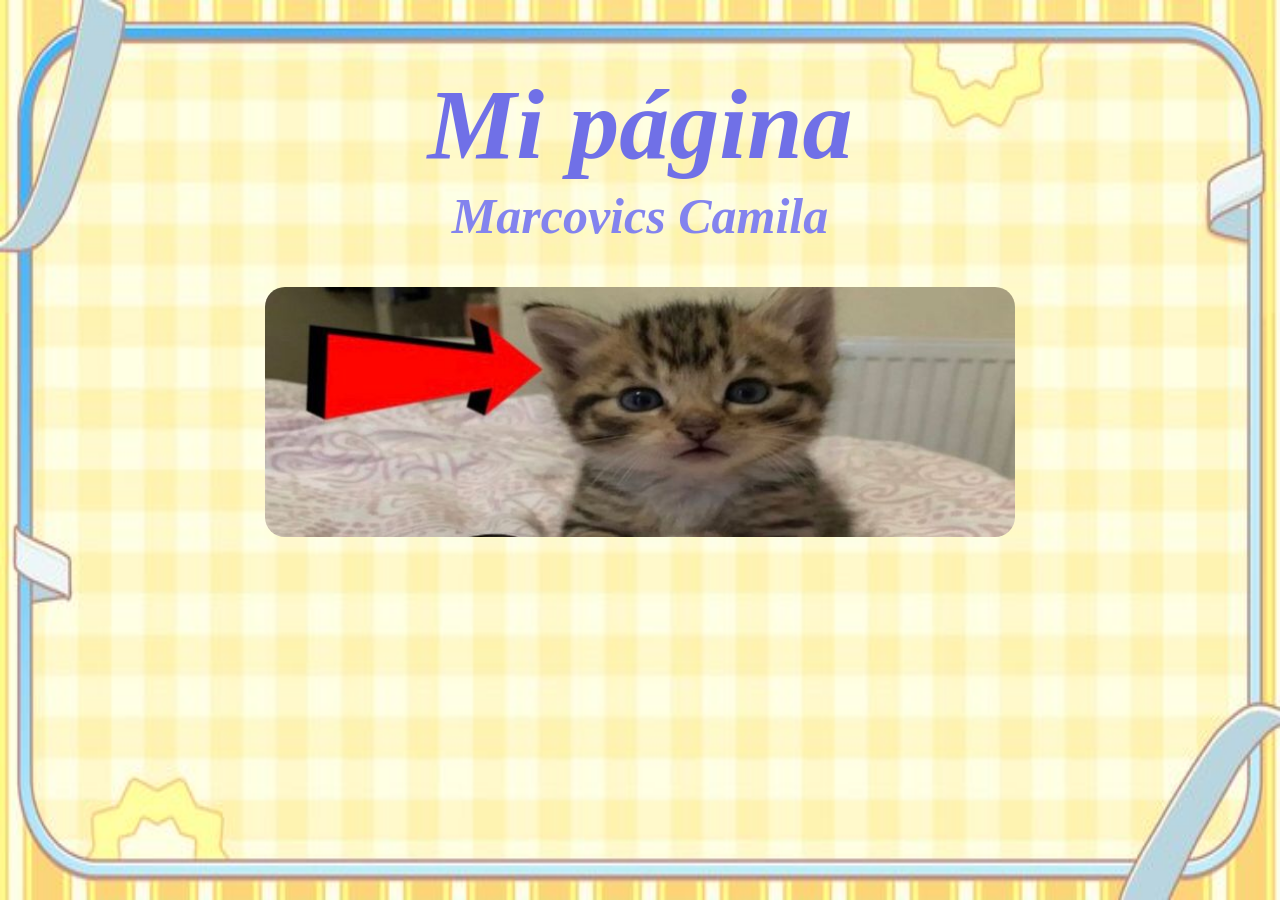
<file: pagina.feltancamila/index.html>
<!DOCTYPE html>
<html lang="en">
<head>
    <meta charset="UTF-8">
    <meta name="viewport" content="width=device-width, initial-scale=1.0">
<link rel="icon" href="img/icon.jpg">
    <link rel="stylesheet" href="css/estl.css">
    <title>YOYO</title>
</head>
<body>
    <h1 style="text-align: center; font-size: 100px; font-style: italic; color: rgb(112, 112, 231); margin-bottom: 0px;"  >Mi página</h1>
    <h2 style="text-align: center;font-size: 50px;font-style: italic; color: rgb(131, 131, 238); margin-top: 5px;">Marcovics Camila</h2>
    <a href="pag2.html">
        <img src="img/yoyo.jpg" alt="boton1" class="botones">
    </a>
</body>
</html>
</file>
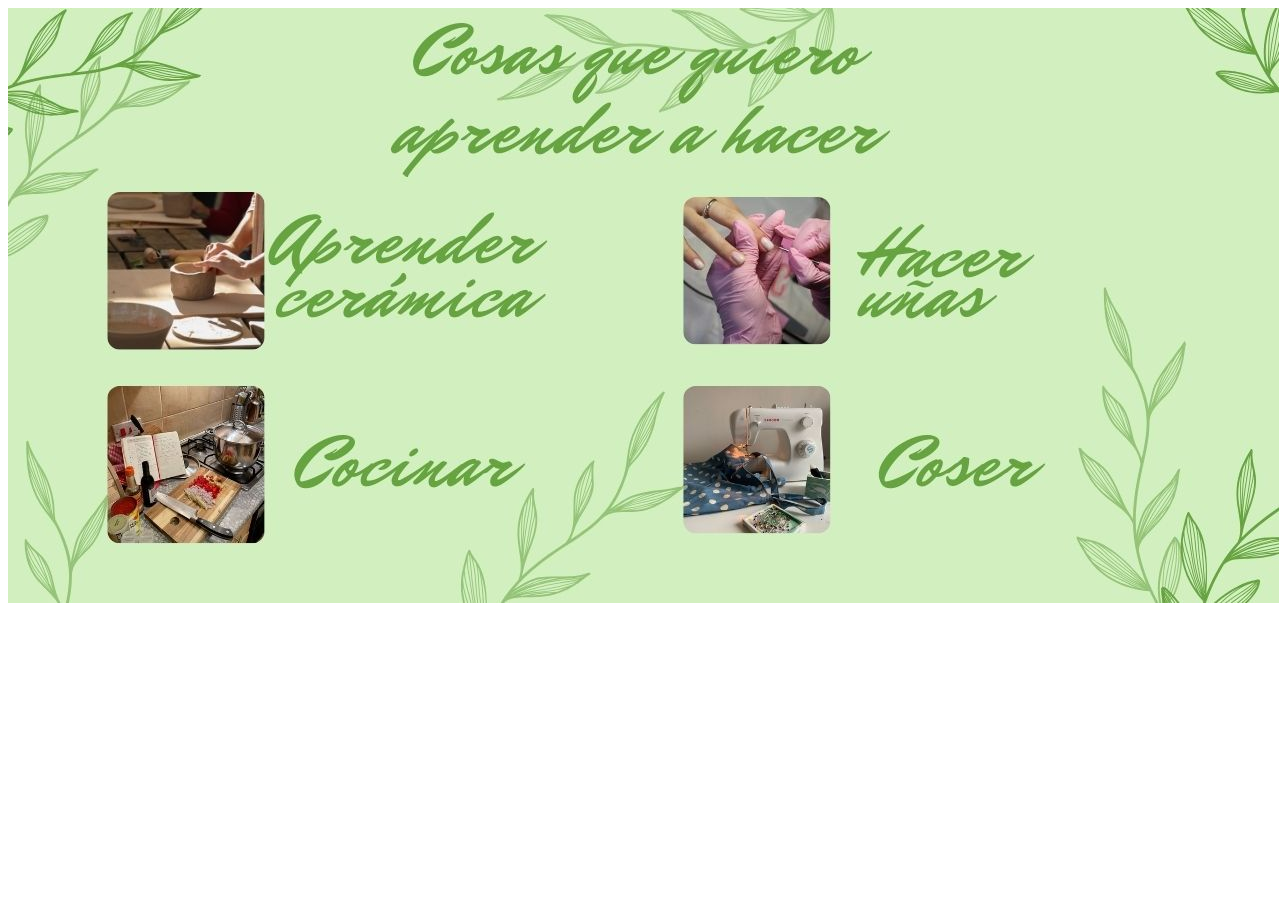
<file: pagina.feltancamila/aprender.html>
<!DOCTYPE html>
<html lang="en">
<head>
    <meta charset="UTF-8">
    <meta name="viewport" content="width=device-width, initial-scale=1.0">
    <title>Cosas que quiero aprender</title>
<link rel="icon" href="img/icon.jpg">
</head>
<body>
<img src="img/aprender.jpg" alt="Cosasquequieroaprender">
</body>
</html>
</file>
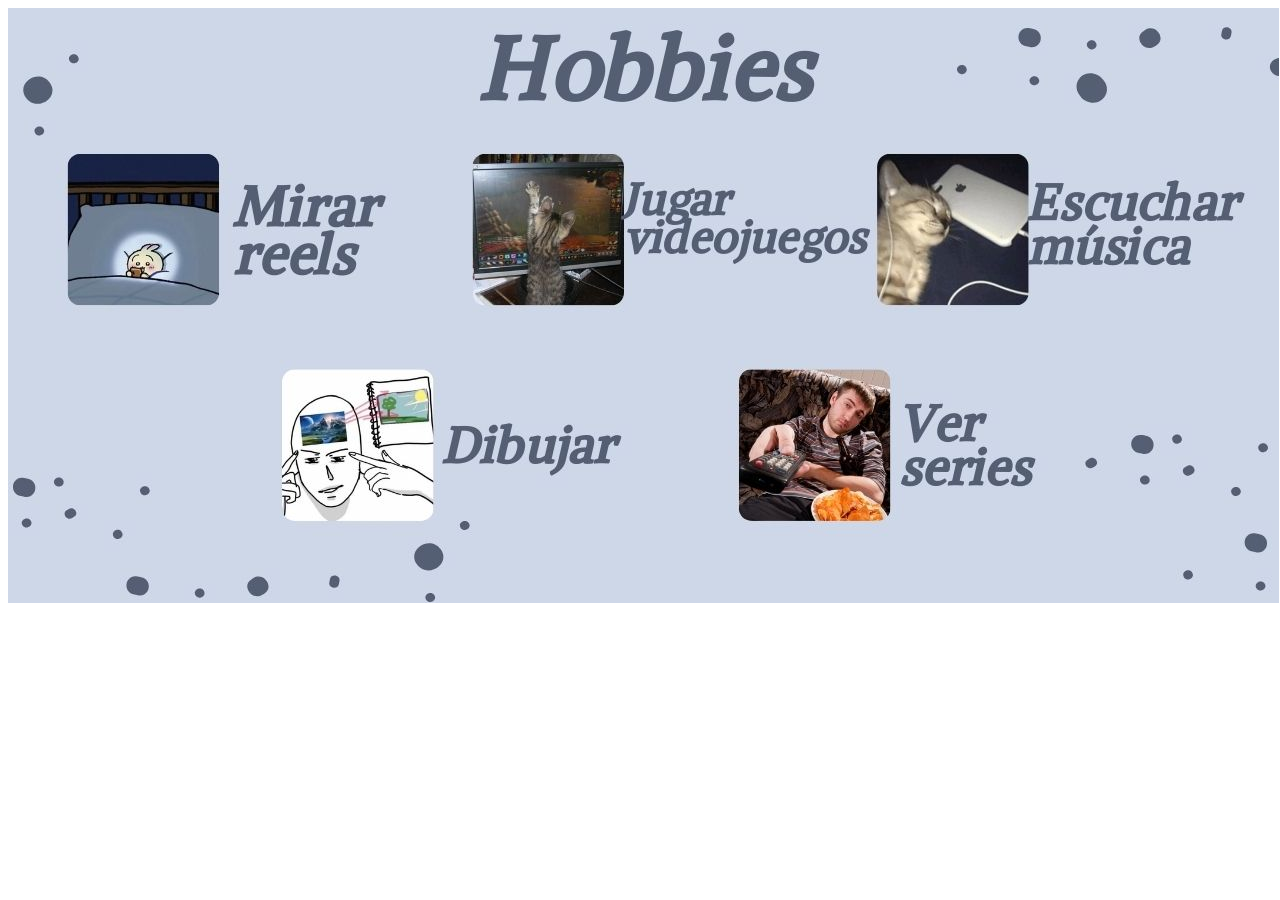
<file: pagina.feltancamila/hobbie.html>
<!DOCTYPE html>
<html lang="en">
<head>
    <meta charset="UTF-8">
    <meta name="viewport" content="width=device-width, initial-scale=1.0">
    <title>Hobbies</title>
<link rel="icon" href="img/icon.jpg">
</head>
<body>
<img src="img/hobbies (1).jpg" alt="Hobbies">
</body>
</html>
</file>
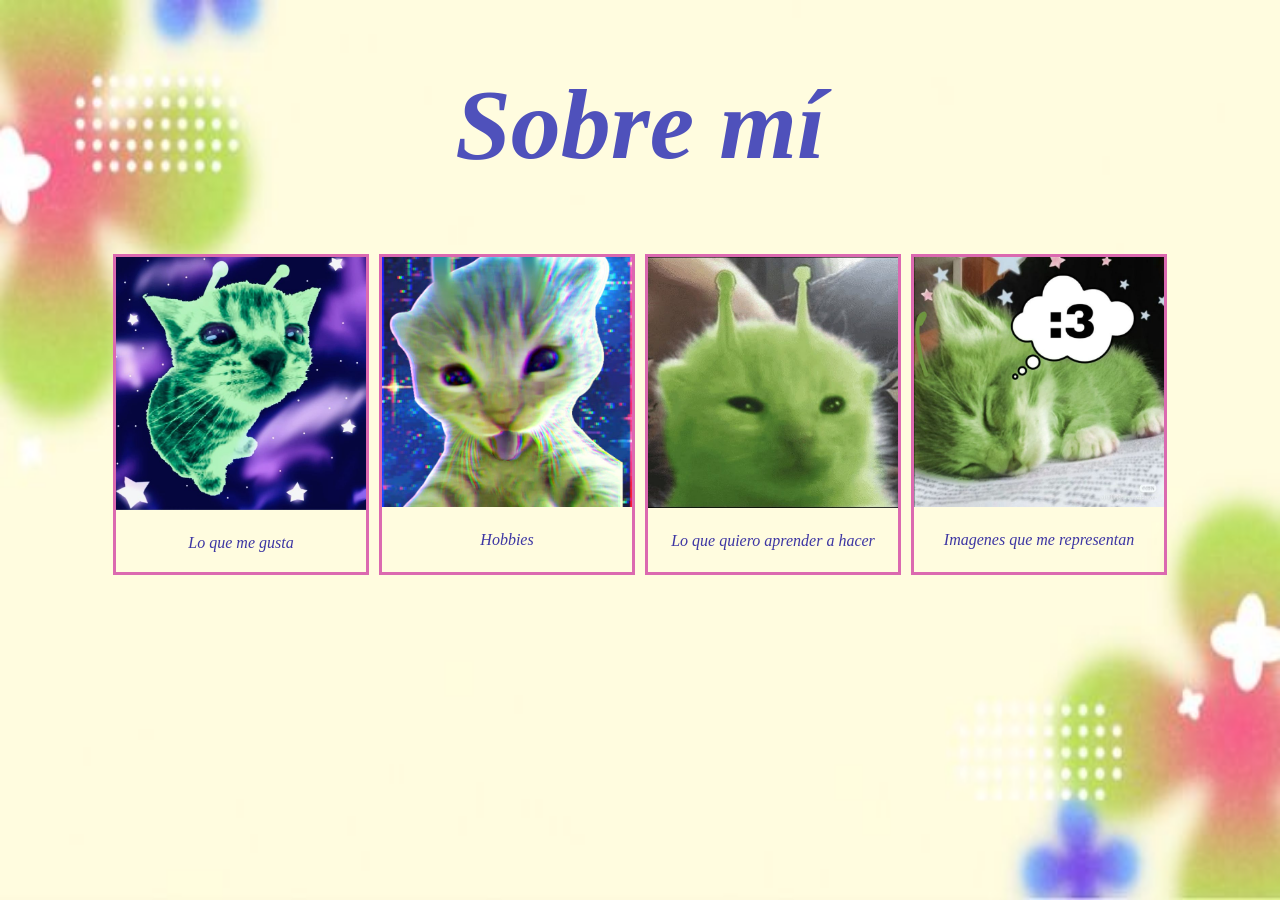
<file: pagina.feltancamila/pag2.html>
<!DOCTYPE html>
<html lang="en">
<head>
    <meta charset="UTF-8">
    <meta name="viewport" content="width=device-width, initial-scale=1.0">
    <title>Sobre mí</title>
    <link rel="stylesheet" href="css/estl2.css">
<link rel="icon" href="img/icon.jpg">
</head>
<body>
    <h1 style="text-align: center; font-size: 100px; font-style: italic; color: rgb(79, 81, 187);">Sobre mí</h1>
    <div class="cuadro">
    <div class="cuadro-item">
        <a href="quemegusta.html">
            <img src="img/b1.jpg" alt="Lo que me gusta">    
        </a>
        <div class="text">Lo que me gusta</div>
    </div>
    <div class="cuadro-item">
        <a href="hobbie.html">
            <img src="img/b2.jpg" alt="Hobbies">    
        </a>
        <div class="text">Hobbies</div>
    </div>
    <div class="cuadro-item">
        <a href="aprender.html">
            <img src="img/b3.jpg" alt="Lo que quiero aprender a hacer">    
        </a>
        <div class="text">Lo que quiero aprender a hacer</div>
    </div>
    <div class="cuadro-item">
        <a href="repre.html">
            <img src="img/b4.jpg" alt="imagenes que me representan">    
        </a>
        <div class="text">Imagenes que me representan</div>
    </div>
    </div>
</body>
</html>
</file>
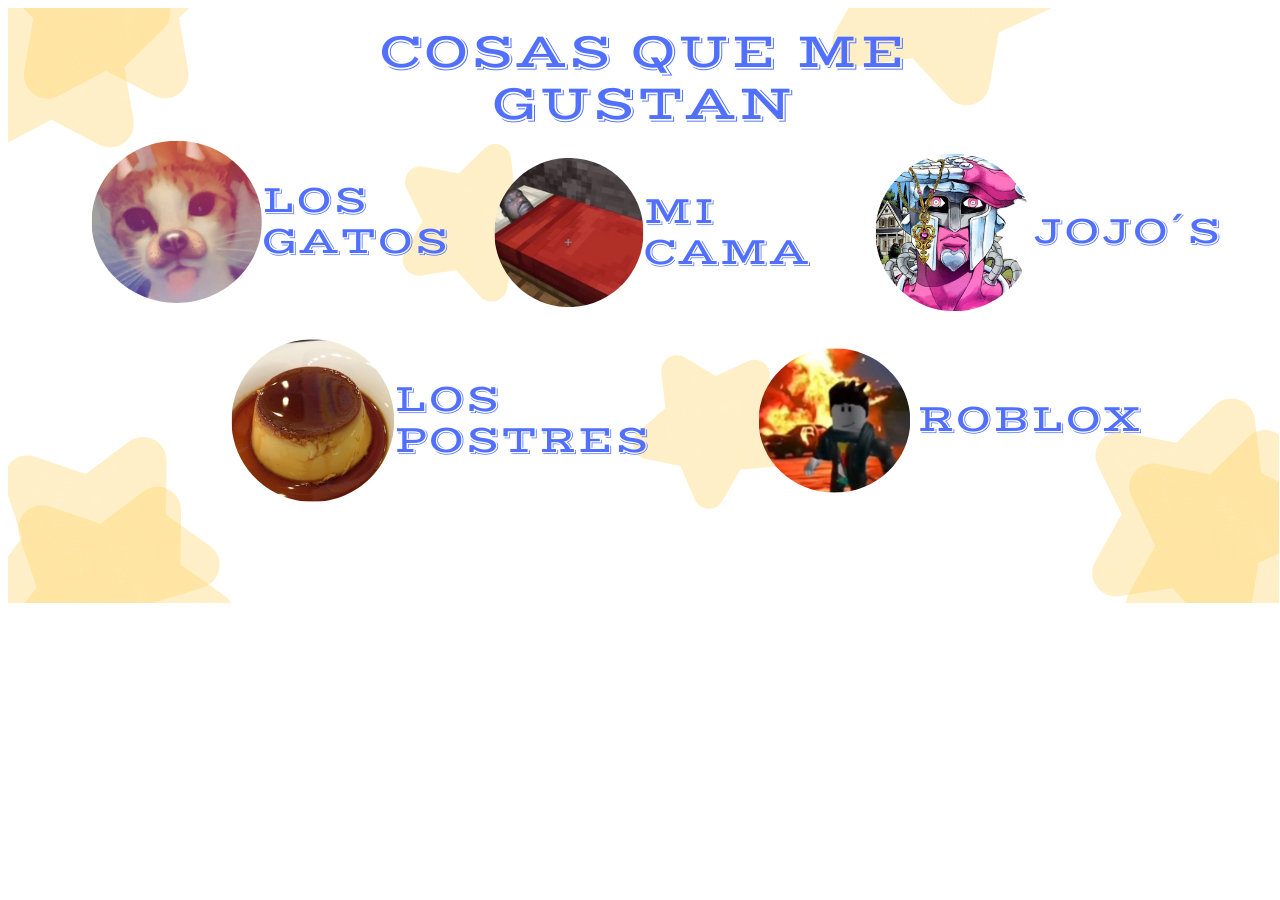
<file: pagina.feltancamila/quemegusta.html>
<!DOCTYPE html>
<html lang="en">
<head>
    <meta charset="UTF-8">
    <meta name="viewport" content="width=device-width, initial-scale=1.0">
    <title>Lo que me gusta</title>
<link rel="icon" href="img/icon.jpg">
</head>
<body>

    <img src="img/cosas.jpg" alt="Cosasquemegustan">
</body>
</html>
</file>
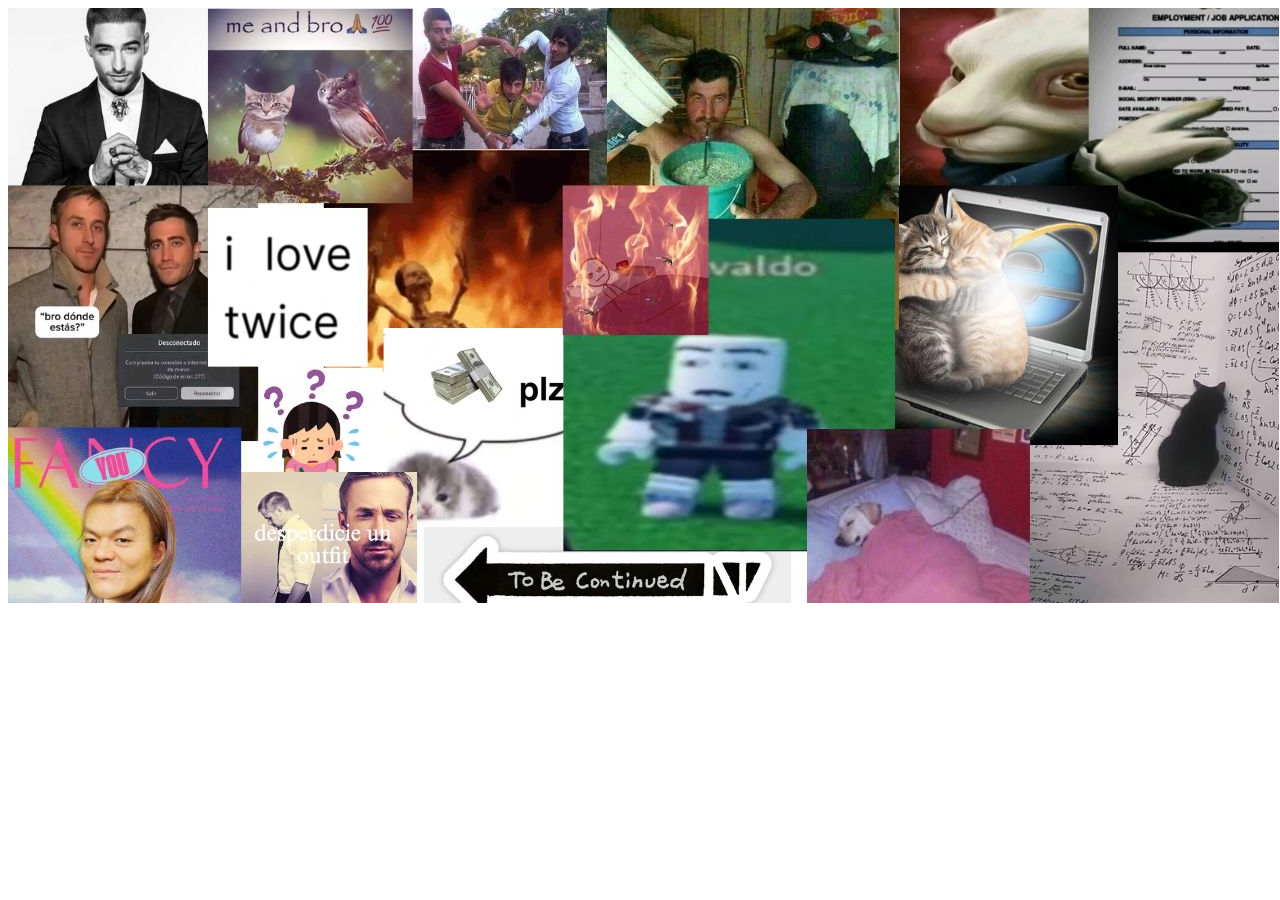
<file: pagina.feltancamila/repre.html>
<!DOCTYPE html>
<html lang="en">
<head>
    <meta charset="UTF-8">
    <meta name="viewport" content="width=device-width, initial-scale=1.0">
    <title>Imagenes que me representan</title>
<link rel="icon" href="img/icon.jpg">
</head>
<body>
<img src="img/repre.jpg" alt="Imagenquemerepresenta">
</body>
</html>
</file>
<file: pagina.feltancamila/css/estl.css>
body {
  background-image: url('../img/fondo1.jpg');
  background-repeat: no-repeat;
  background-attachment: fixed;
  background-size: 100% 100%;
}
.botones{
    display: block;
    margin: auto;
    border-radius: 20px;
    height: 250px;
}
</file>
<file: pagina.feltancamila/css/estl2.css>
body {
    background-image: url('../img/fondo2.jpg');
    background-repeat: no-repeat;
    background-attachment: fixed;
    background-size: 100% 100%;
}
div.cuadro {
  display: flex;
  justify-content: center;  /*alinea al centro de la pagina*/
}

div.cuadro-item {
  margin: 5px;    /* separación*/
  border: 3px solid #db69b0; /* borde del cuadro*/ 
  width: 250px;
}

div.cuadro-item:hover {
  border: 2px solid #5a2da3;
}

div.cuadro-item img {
  width: 100%;
  height: auto;
}

div.cuadro-item div.text {
  padding: 20px;
  text-align: center;
  color: rgb(61, 54, 163);
  font-style: oblique;
}
</file>
